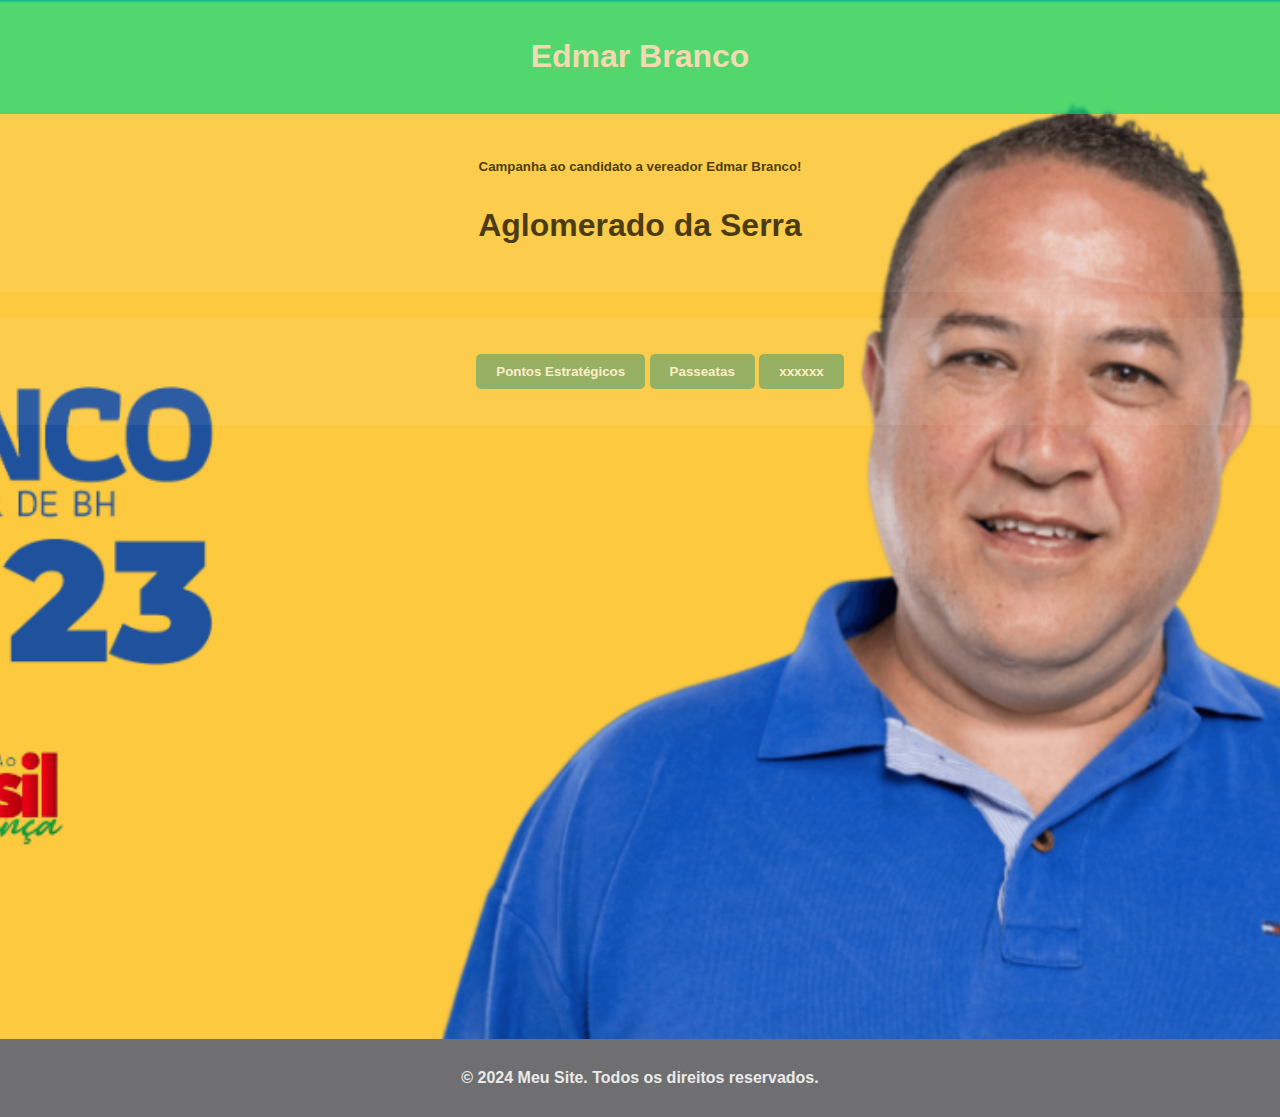
<file: index.html>
<!DOCTYPE html>
<html lang="pt-BR">
<head>
    <meta charset="UTF-8">
    <meta name="viewport" content="width=device-width, initial-scale=1.0">
    <link rel="stylesheet" href="styles.css">

    <title>Edmar Branco</title>
</head>
<body>
    
    <header> <!--INICIO DO CABEÇALHO-->
        <h1> Edmar Branco</h1> 
    </header> <!--FIM DO CABEÇALHO-->

    <main> <!--INICIO PRINCIPAL-->
        <p><h5>Campanha ao candidato a vereador Edmar Branco!</h5></p>
        <h1>Aglomerado da Serra</h1>


</main><!--FIM PRINCIPAL-->
<br>
<nav> <!--INICIO DA NAVEGAÇÃO-->
    <ul>
        <b><a href="imagem.html"><b><button>Pontos Estratégicos</button></b></a>
        <b><a href="texto.html"><b><button>Passeatas</button></b></a>
        <b><a href="videoweb.html"><b><button>xxxxxx</button></b></a>
    </ul>
</nav> <!--FIM DA NAVEGAÇÃO-->


<br> <br> <br> <br> <br> <br> <br> <br> <br> <br> <br> <br> <br> <br> <br> <br> <br> <br> <br> <br> <br> <br> <br><br>
<footer>
 

    <p>&copy; 2024 Meu Site. Todos os direitos reservados.</p>
</footer>
</body>
</html>
</file>
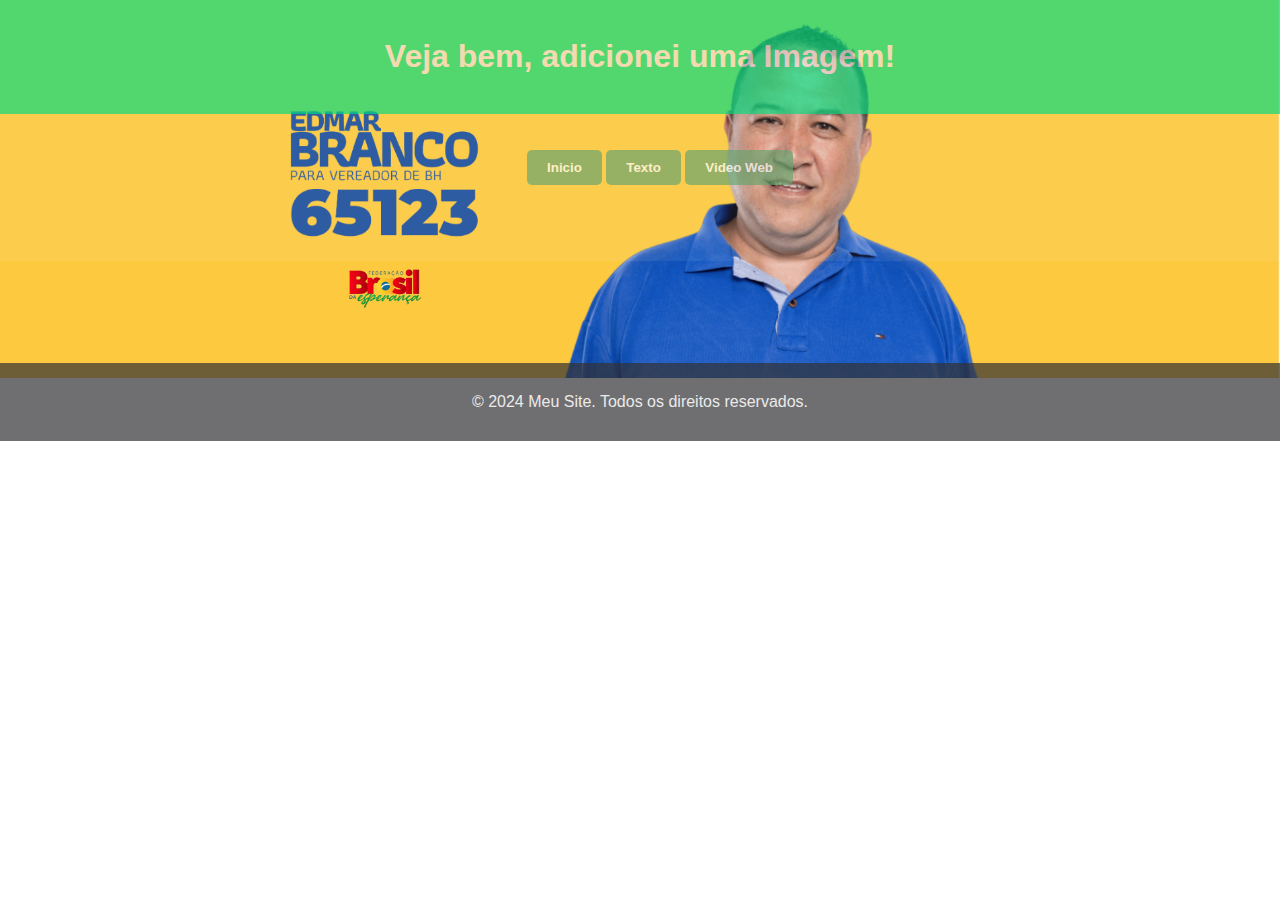
<file: imagem.html>
<!DOCTYPE html>
<html lang="pt-BR">
<head>
    <meta charset="UTF-8">
    <meta name="viewport" content="width=device-width, initial-scale=1.0">
    <link rel="stylesheet" href="styles.css">
    <title>Pontos Estratégicos</title>
</head>
<body>
</head>
<body>
    
    <header> <!--CABEÇALHO-->
        <h1>Veja bem, adicionei uma Imagem!</h1> 
    </header> <!--FIM DO CABEÇALHO-->

    <nav> <!--INICIO DA NAVEGAÇÃO-->
        <ul>
            <a href="index.html"> <b><button>Inicio</button></b></a>
            <a href="texto.html"> <b><button>Texto</button></b></a>
            <a href="videoweb.html"> <b><button>Video Web</button></b></a>
    
    </ul>
    </nav> <!--FIM DA NAVEGAÇÃO-->
<main>

    
</main>
<br><br><br><br>






    <footer>
 

        <p>&copy; 2024 Meu Site. Todos os direitos reservados.</p>
    </footer>
</body>
</html>
</file>
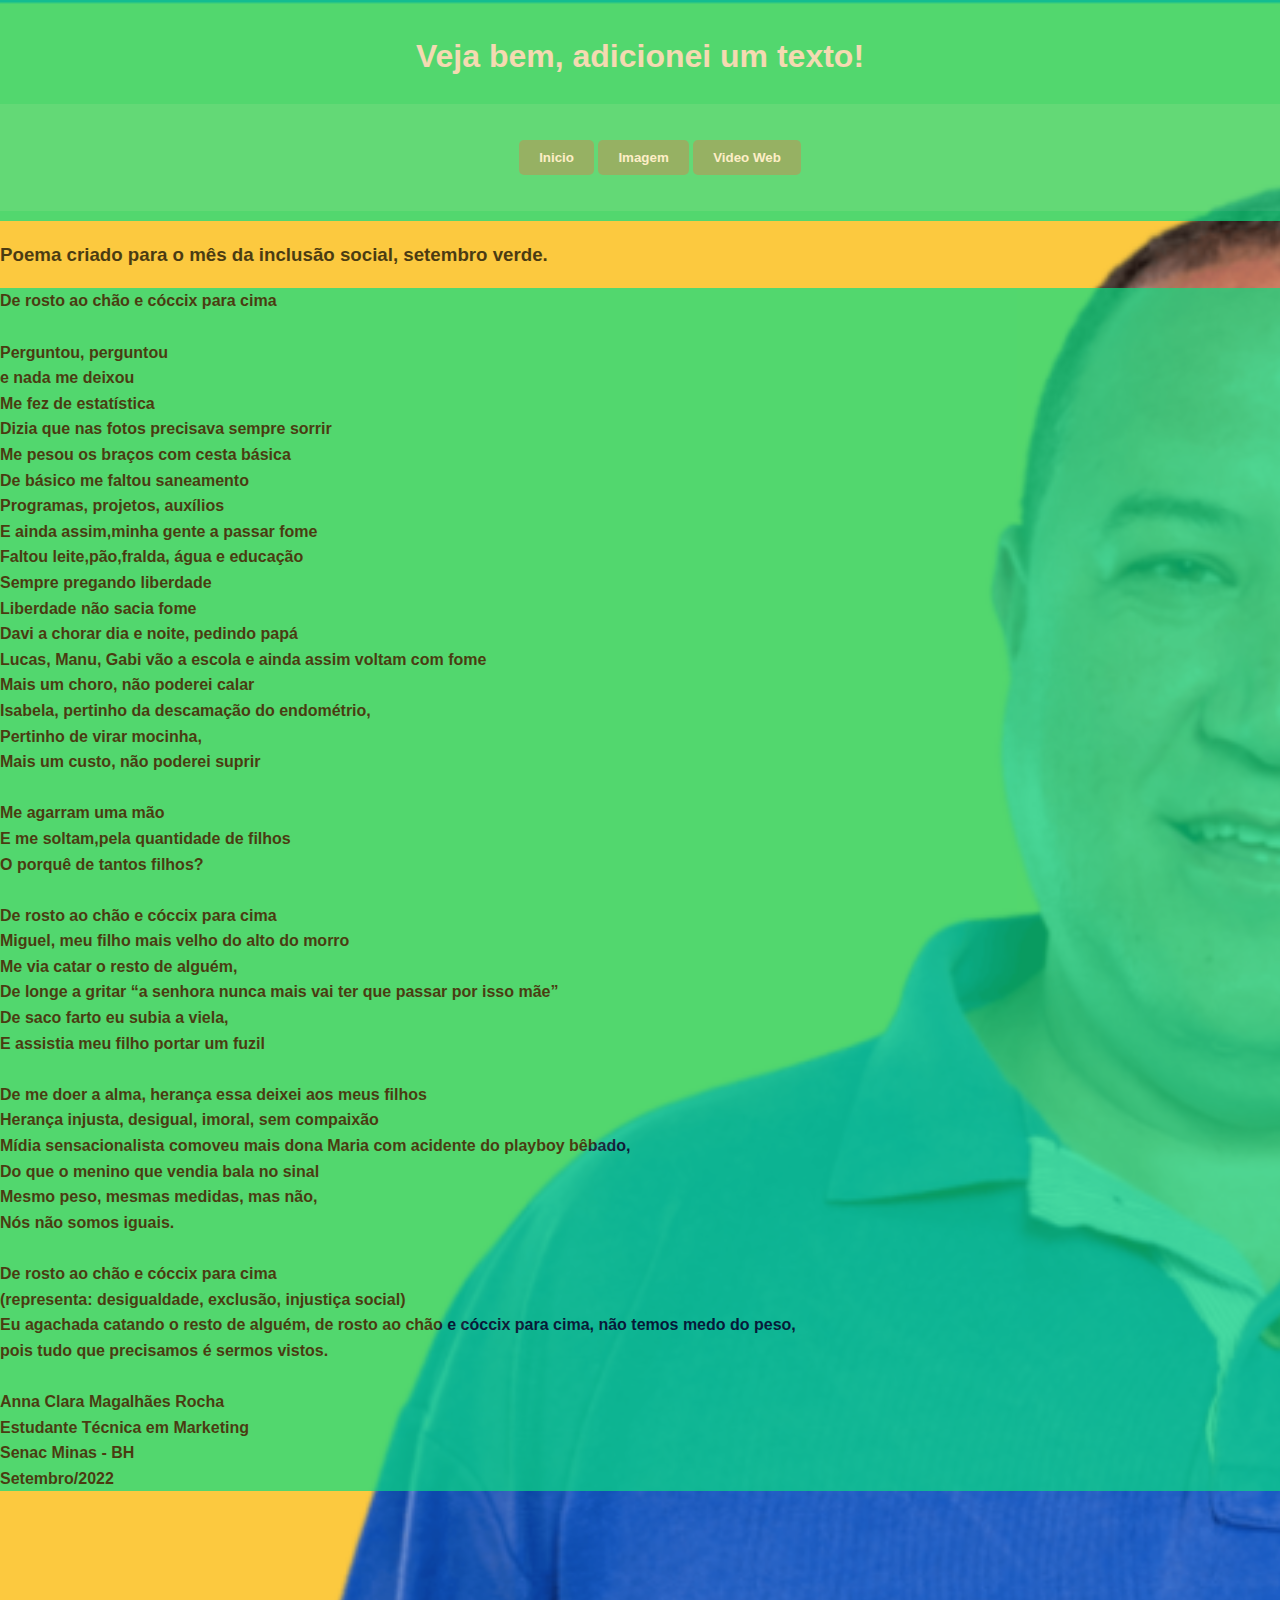
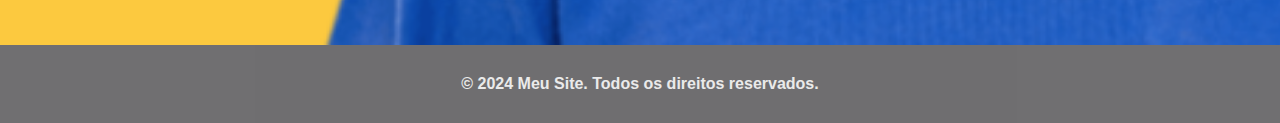
<file: texto.html>
<!DOCTYPE html>
<html lang="pt-BR">
<head>
    <meta charset="UTF-8">
    <meta name="viewport" content="width=device-width, initial-scale=1.0">
    <link rel="stylesheet" href="styles.css">
    <title>Document</title>
</head>
<body>
    <header> <!--CABEÇALHO-->
        <h1>Veja bem, adicionei um texto!</h1> 
        <nav> <!--INICIO DA NAVEGAÇÃO-->
            <ul>
                <b><a href="index.html"><b><button>Inicio</button></b></a>
                <b><a href="imagem.html"><b><button>Imagem</button></b></a>
                <b><a href="videoweb.html"><b><button> Video Web </button></b></a>
        </ul>
       
        </nav> <!--FIM DA NAVEGAÇÃO-->
    </header> <!--FIM DO CABEÇALHO-->



    <h3> <p>Poema criado para o mês da inclusão social, setembro verde. </p></h3>
<div>
<div class="poema" id="poema">
    De rosto ao chão e cóccix para cima<br><br>

    Perguntou, perguntou<br>
    e nada me deixou<br>
    Me fez de estatística<br>
    Dizia que nas fotos precisava sempre sorrir<br>
    Me pesou os braços com cesta básica<br>
    De básico me faltou saneamento<br>
    Programas, projetos, auxílios <br>
    E ainda assim,minha gente a passar fome<br>
    Faltou leite,pão,fralda, água e educação<br>
    Sempre pregando liberdade<br>
    Liberdade não sacia fome<br>
    Davi a chorar dia e noite, pedindo papá<br>
    Lucas, Manu, Gabi vão a escola e ainda assim voltam com fome<br>
    Mais um choro, não poderei calar<br>
    Isabela, pertinho da descamação do endométrio,<br>
    Pertinho de virar mocinha,<br>
    Mais um custo, não poderei suprir<br><br>
    
    Me agarram uma mão <br>
    E me soltam,pela quantidade de filhos <br>
    O porquê de tantos filhos?<br><br>
    
    De rosto ao chão e cóccix para cima<br>
    Miguel, meu filho mais velho do alto do morro<br>
    Me via catar o resto de alguém,<br>
    De longe a gritar “a senhora nunca mais vai ter que passar por isso mãe”<br>
    De saco farto eu subia a viela,<br>
    E assistia meu filho portar um fuzil<br><br>
    
    De me doer a alma, herança essa deixei aos meus filhos<br>
    Herança injusta, desigual, imoral, sem compaixão<br>
    Mídia sensacionalista comoveu mais dona Maria com acidente do playboy bêbado, <br>
    Do que o menino que vendia bala no sinal <br>
    Mesmo peso, mesmas medidas, mas não,<br>
    Nós não somos iguais.<br><br>
    
    
    De rosto ao chão e cóccix para cima<br>
    (representa: desigualdade, exclusão, injustiça social)<br>
    Eu agachada catando o resto de alguém, de rosto ao chão e cóccix para cima, não temos medo do peso,<br>
    pois tudo que precisamos é sermos vistos.<br><br>
    
    
    
                                                                                           Anna Clara Magalhães Rocha<br>
                                                                                         Estudante Técnica em Marketing<br>
                                                                                                   Senac Minas - BH<br>
                                                                                                      Setembro/2022<br>
 </div>

 </div>
<br> <br> <br> <br> <br> <br>
    <footer>
 
        <p>&copy; 2024 Meu Site. Todos os direitos reservados.</p>
    </footer>
</body>
</html>
</file>
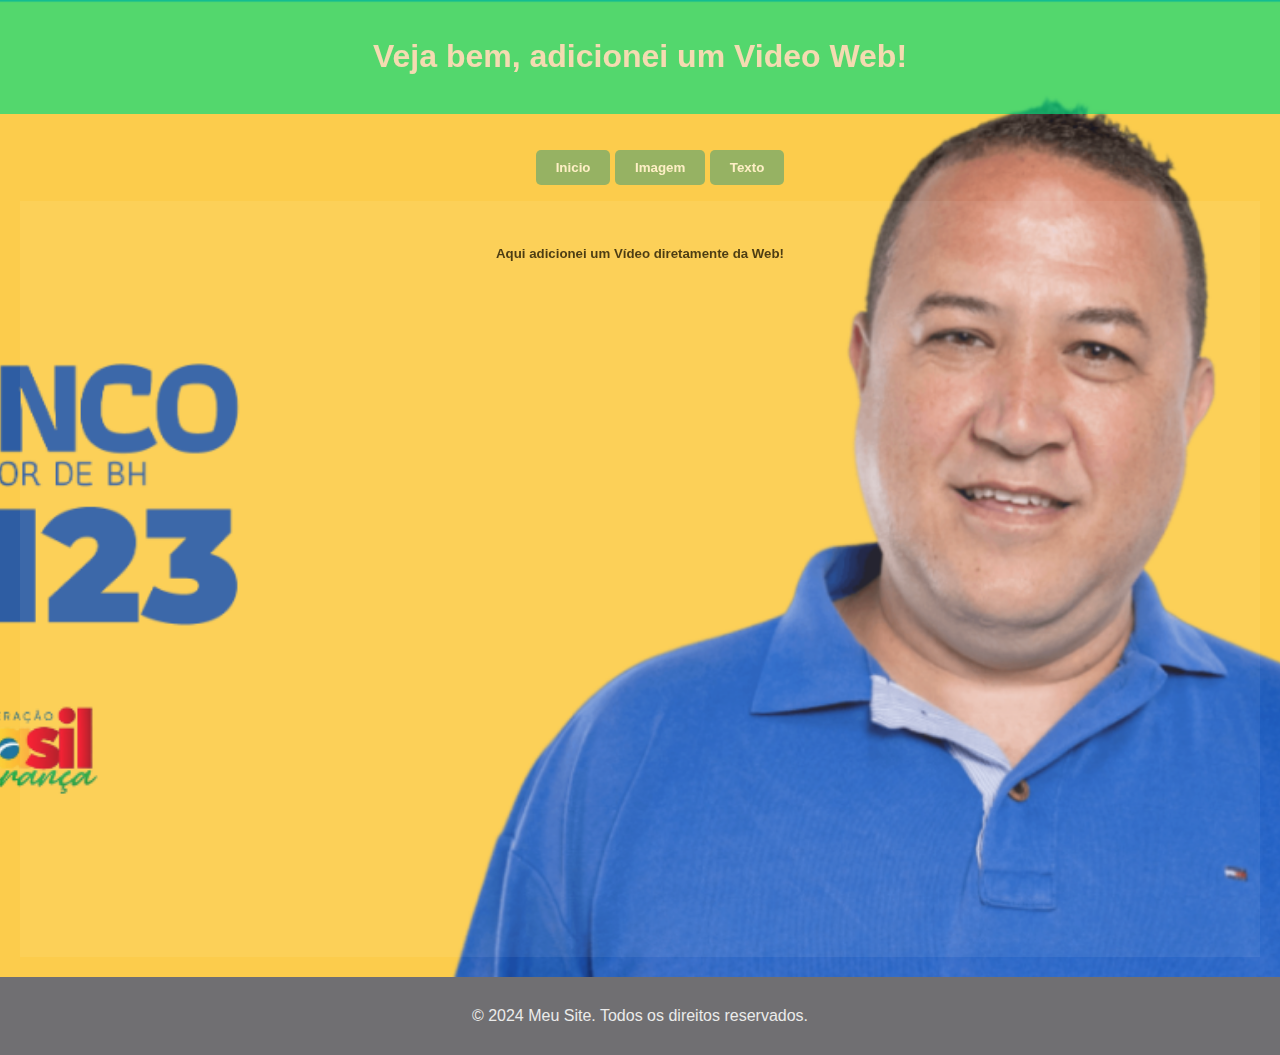
<file: videoweb.html>
<!DOCTYPE html>
<html lang="pt-BR">
<head>
    <meta charset="UTF-8">
    <meta name="viewport" content="width=device-width, initial-scale=1.0">
    <link rel="stylesheet" href="styles.css">
    <title>Document</title>
</head>
<body>
    <header> <!--CABEÇALHO-->
        <h1>Veja bem, adicionei um Video Web!</h1> 
    </header> <!--FIM DO CABEÇALHO-->

    <nav> <!--INICIO DA NAVEGAÇÃO-->
        <ul>
            <a href="index.html"> <b><button>Inicio</button></b></a>
            <a href="imagem.html"> <b><button>Imagem</button></b></a>
            <a href="texto.html"> <b><button>Texto</button></b></a>
         
    </ul>
    <main> <!--INICIO PRINCIPAL--><p><h5>Aqui adicionei um Vídeo diretamente da Web!</h5></p><br>
       
        <iframe width="700" height="515" src="https://www.youtube.com/embed/Wifq2OS39mk?si=5aU1-wfPNKRH1Jr6" title="YouTube video player" frameborder="0" allow="accelerometer; autoplay; clipboard-write; encrypted-media; gyroscope; picture-in-picture; web-share" referrerpolicy="strict-origin-when-cross-origin" allowfullscreen></iframe>
<br><br><br><br><br>
</main><!--FIM PRINCIPAL-->
    </nav> <!--FIM DA NAVEGAÇÃO-->

















    <footer>
 

        <p>&copy; 2024 Meu Site. Todos os direitos reservados.</p>
    </footer>
</body>
</html>
</file>
<file: styles.css>
body {
    font-family: Arial, sans-serif;
    line-height: 1.6;
    background-image: url('./imagens/edmar.PNG');
    background-size: cover;
    background-position: center;
    background-repeat: no-repeat;
    opacity: 0.7; /* esmaecimento da imagem */
    margin: 0;
    padding: 0;
}

header, main, nav, footer {
    background-color: rgba(255, 255, 255, 0.1); /* Fundo branco semi-transparente */
    padding: 20px;
}

header {
    background: #0bdd82;
    color: #f1e2e2;
    padding: 10px 0;
    text-align: center;
    max-width: 2000px;
}

main {
    text-align: center;
}

nav {
    text-align: center;
}

button {
    color: white; 
    background-color: rgb(107, 168, 115);
    padding: 10px 20px; 
    border: none; 
    border-radius: 5px; 
    font-weight: bold; 
}

div {
    background: #0bdd82;
}

.poema {
    display: inline-block; 
    margin-right: 10px;    
    font-family: Arial, sans-serif;
}

footer {
    background: #333235;
    color: #e2e2e2;
    text-align: center;
    padding: 10px;
    position: absolute;
    left: 0;
    right: 0;
}
</file>
